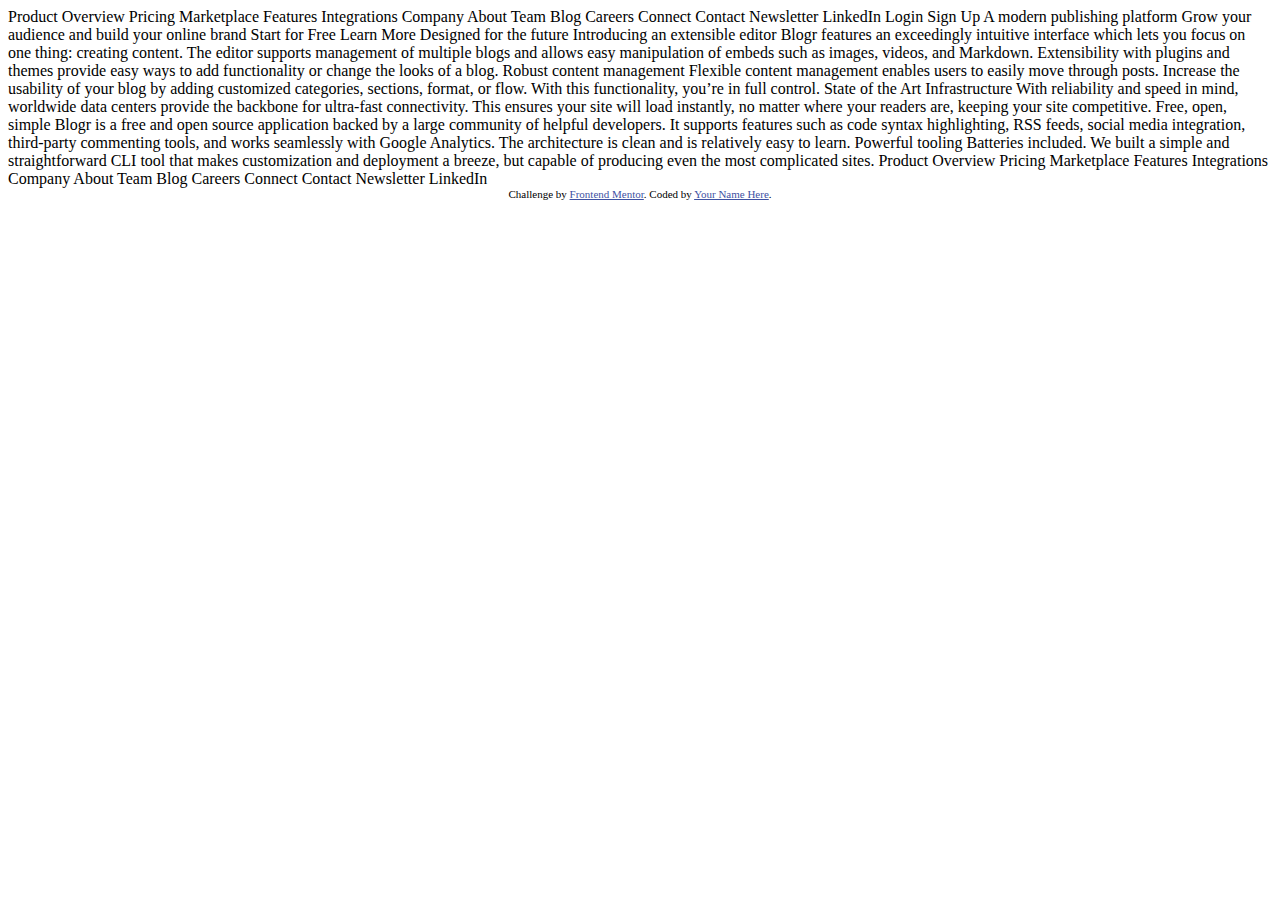
<file: blogr-landing-page-main/index.html>
<!DOCTYPE html>
<html lang="en">
<head>
  <meta charset="UTF-8">
  <meta name="viewport" content="width=device-width, initial-scale=1.0"> <!-- displays site properly based on user's device -->

  <link rel="icon" type="image/png" sizes="32x32" href="./images/favicon-32x32.png">
  
  <title>Frontend Mentor | [Blogr]</title>

  <!-- Feel free to remove these styles or customise in your own stylesheet 👍 -->
  <style>
    .attribution { font-size: 11px; text-align: center; }
    .attribution a { color: hsl(228, 45%, 44%); }
  </style>
</head>
<body>
  Product

  Overview
  Pricing
  Marketplace
  Features
  Integrations

  Company

  About
  Team
  Blog
  Careers

  Connect

  Contact
  Newsletter
  LinkedIn
  
  Login
  Sign Up

  A modern publishing platform
  Grow your audience and build your online brand

  Start for Free
  Learn More

  Designed for the future

  Introducing an extensible editor
  Blogr features an exceedingly intuitive interface which lets you focus on one thing: creating content. 
  The editor supports management of multiple blogs and allows easy manipulation of embeds such as images, 
  videos, and Markdown. Extensibility with plugins and themes provide easy ways to add functionality or 
  change the looks of a blog.

  Robust content management
  Flexible content management enables users to easily move through posts. Increase the usability of your blog 
  by adding customized categories, sections, format, or flow. With this functionality, you’re in full control.

  State of the Art Infrastructure
  With reliability and speed in mind, worldwide data centers provide the backbone for ultra-fast connectivity. 
  This ensures your site will load instantly, no matter where your readers are, keeping your site competitive.

  Free, open, simple
  Blogr is a free and open source application backed by a large community of helpful developers. It supports 
  features such as code syntax highlighting, RSS feeds, social media integration, third-party commenting tools, 
  and works seamlessly with Google Analytics. The architecture is clean and is relatively easy to learn.

  Powerful tooling
  Batteries included. We built a simple and straightforward CLI tool that makes customization and deployment a breeze, but
  capable of producing even the most complicated sites.

  Product

  Overview
  Pricing
  Marketplace
  Features
  Integrations

  Company

  About
  Team
  Blog
  Careers

  Connect
  
  Contact
  Newsletter
  LinkedIn

  <div class="attribution">
    Challenge by <a href="https://www.frontendmentor.io?ref=challenge" target="_blank">Frontend Mentor</a>. 
    Coded by <a href="#">Your Name Here</a>.
  </div>
</body>
</html>
</file>
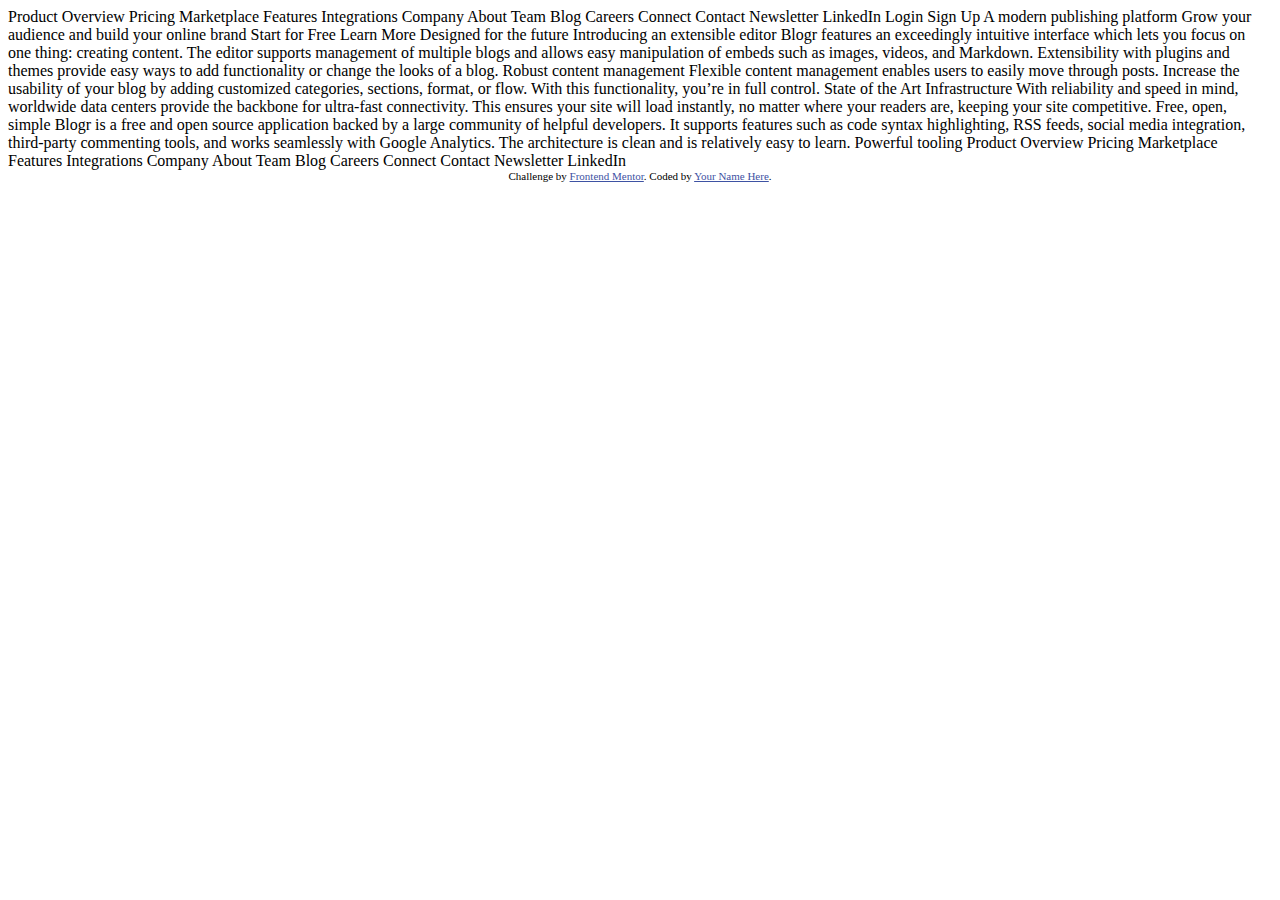
<file: bloggr.html>
<!DOCTYPE html>
<html lang="en">
<head>
  <meta charset="UTF-8">
  <meta name="viewport" content="width=device-width, initial-scale=1.0"> <!-- displays site properly based on user's device -->

  <link rel="icon" type="image/png" sizes="32x32" href="./images/favicon-32x32.png">
  
  <title>Frontend Mentor | [Blogr]</title>

  <!-- Feel free to remove these styles or customise in your own stylesheet 👍 -->
  <style>
    .attribution { font-size: 11px; text-align: center; }
    .attribution a { color: hsl(228, 45%, 44%); }
  </style>
</head>
<body>
  Product

  Overview
  Pricing
  Marketplace
  Features
  Integrations

  Company

  About
  Team
  Blog
  Careers

  Connect

  Contact
  Newsletter
  LinkedIn
  
  Login
  Sign Up

  A modern publishing platform
  Grow your audience and build your online brand

  Start for Free
  Learn More

  Designed for the future

  Introducing an extensible editor
  Blogr features an exceedingly intuitive interface which lets you focus on one thing: creating content. 
  The editor supports management of multiple blogs and allows easy manipulation of embeds such as images, 
  videos, and Markdown. Extensibility with plugins and themes provide easy ways to add functionality or 
  change the looks of a blog.

  Robust content management
  Flexible content management enables users to easily move through posts. Increase the usability of your blog 
  by adding customized categories, sections, format, or flow. With this functionality, you’re in full control.

  State of the Art Infrastructure
  With reliability and speed in mind, worldwide data centers provide the backbone for ultra-fast connectivity. 
  This ensures your site will load instantly, no matter where your readers are, keeping your site competitive.

  Free, open, simple
  Blogr is a free and open source application backed by a large community of helpful developers. It supports 
  features such as code syntax highlighting, RSS feeds, social media integration, third-party commenting tools, 
  and works seamlessly with Google Analytics. The architecture is clean and is relatively easy to learn.

  Powerful tooling
  Product

  Overview
  Pricing
  Marketplace
  Features
  Integrations

  Company

  About
  Team
  Blog
  Careers

  Connect
  
  Contact
  Newsletter
  LinkedIn

  <div class="attribution">
    Challenge by <a href="https://www.frontendmentor.io?ref=challenge" target="_blank">Frontend Mentor</a>. 
    Coded by <a href="#">Your Name Here</a>.
  </div>
</body>
</html>
</file>
